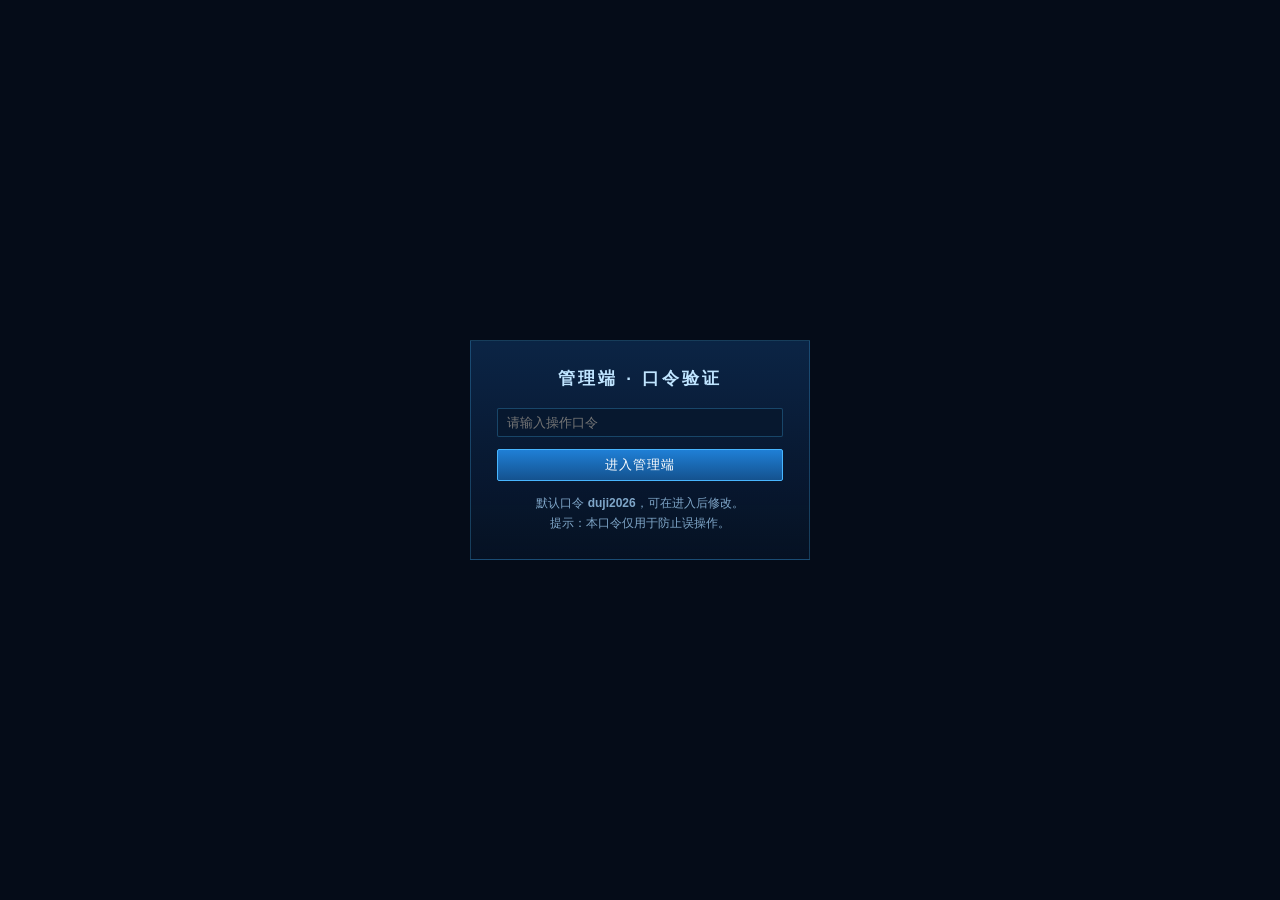
<file: admin.html>
<!DOCTYPE html>
<html lang="zh-CN">
<head>
<meta charset="UTF-8">
<meta name="viewport" content="width=device-width,initial-scale=1">
<title>管理端 · 重点项目专班智慧化管理平台</title>
<style>
:root{--cyan:#38e6ff;--blue:#2b8cff;--green:#18f5b0;--amber:#ffc42e;--red:#ff5c7a;--txt:#d6ecff;--dim:#8fb6d8;--line:rgba(74,190,255,.25);}
*{box-sizing:border-box;margin:0;padding:0;}
body{font-family:"微软雅黑","Microsoft YaHei",sans-serif;background:#050c18;color:var(--txt);font-size:13.5px;}
a{color:var(--cyan);}
.hd{display:flex;align-items:center;gap:14px;padding:12px 20px;background:linear-gradient(90deg,rgba(20,80,150,.55),rgba(6,22,44,.4));border-bottom:1px solid var(--line);position:sticky;top:0;z-index:20;}
.hd h1{font-size:18px;letter-spacing:2px;font-weight:600;}
.hd .sp{flex:1;}
button{font-family:inherit;font-size:13px;padding:6px 14px;border:1px solid var(--line);background:rgba(20,60,110,.6);color:#d8eeff;cursor:pointer;border-radius:2px;letter-spacing:1px;}
button:hover{background:rgba(40,110,190,.7);border-color:var(--cyan);}
button.primary{background:linear-gradient(180deg,#1f7fd6,#14528f);border-color:#48b6ff;color:#fff;}
button.danger{border-color:rgba(255,92,122,.5);color:#ff9db1;}
button.mini{padding:2px 8px;font-size:12px;}
.wrap{display:grid;grid-template-columns:300px 1fr;gap:16px;padding:16px 20px 60px;}
.panel{background:linear-gradient(180deg,rgba(13,46,88,.5),rgba(6,20,42,.35));border:1px solid var(--line);}
.panel h3{font-size:14px;padding:9px 12px;background:linear-gradient(90deg,rgba(43,140,255,.28),transparent);border-bottom:1px solid rgba(74,190,255,.18);letter-spacing:2px;font-weight:600;}
.panel .bd{padding:12px;}
.plist{max-height:calc(100vh - 200px);overflow:auto;}
.pitem{display:flex;align-items:center;gap:8px;padding:7px 10px;border-bottom:1px solid rgba(74,190,255,.1);cursor:pointer;}
.pitem:hover{background:rgba(43,140,255,.14);}
.pitem.on{background:linear-gradient(90deg,rgba(56,230,255,.22),transparent);box-shadow:inset 2px 0 0 var(--cyan);}
.pitem .no{font-family:Bahnschrift,sans-serif;color:#6fb0dd;width:20px;}
.pitem .nm{flex:1;overflow:hidden;text-overflow:ellipsis;white-space:nowrap;}
.pitem .dot{width:8px;height:8px;border-radius:50%;background:var(--green);}
fieldset{border:1px solid rgba(74,190,255,.2);padding:12px;margin-bottom:14px;}
legend{font-size:13px;color:#8ff4ff;padding:0 8px;letter-spacing:2px;}
label{display:block;font-size:12px;color:var(--dim);margin-bottom:4px;letter-spacing:.5px;}
input,select,textarea{width:100%;font-family:inherit;font-size:13px;color:#e6f4ff;background:rgba(8,24,46,.85);border:1px solid rgba(74,190,255,.28);padding:6px 9px;border-radius:2px;}
input:focus,textarea:focus,select:focus{outline:none;border-color:var(--cyan);box-shadow:0 0 8px rgba(56,230,255,.35);}
textarea{resize:vertical;line-height:1.55;}
.row{display:grid;gap:12px;margin-bottom:12px;}
.r2{grid-template-columns:1fr 1fr;}
.r3{grid-template-columns:1fr 1fr 1fr;}
.r4{grid-template-columns:repeat(4,1fr);}
.node{border:1px solid rgba(74,190,255,.18);padding:10px;margin-bottom:10px;background:rgba(9,28,52,.5);}
.node .nh{display:flex;align-items:center;gap:8px;margin-bottom:8px;}
.node .nh b{font-size:13.5px;color:#cfeaff;}
.node .nh .sp{flex:1;}
.chk{display:flex;align-items:center;gap:6px;font-size:12.5px;color:#bcdcf5;}
.chk input{width:auto;}
.map-pick{position:relative;width:100%;height:420px;background:#04101f center/contain no-repeat;border:1px solid var(--line);cursor:crosshair;overflow:hidden;}
.map-pick .mk{position:absolute;width:16px;height:16px;margin:-8px 0 0 -8px;border-radius:50%;background:rgba(56,230,255,.85);border:2px solid #fff;box-shadow:0 0 12px #38e6ff;}
.map-pick .mk.other{width:9px;height:9px;margin:-4.5px 0 0 -4.5px;background:rgba(160,200,240,.6);border:1px solid #8fb6d8;box-shadow:none;}
.photos{display:flex;gap:8px;flex-wrap:wrap;}
.photo{position:relative;width:150px;height:100px;border:1px solid var(--line);overflow:hidden;}
.photo img{width:100%;height:100%;object-fit:cover;}
.photo button{position:absolute;right:2px;top:2px;padding:0 6px;font-size:12px;background:rgba(0,0,0,.6);border-color:rgba(255,92,122,.6);color:#ff9db1;}
.tip{font-size:12px;color:#7fa6c8;line-height:1.7;}
.toast{position:fixed;left:50%;top:70px;transform:translateX(-50%);background:rgba(8,40,76,.95);border:1px solid var(--cyan);
  padding:10px 22px;font-size:13.5px;color:#e8f8ff;box-shadow:0 0 24px rgba(56,230,255,.35);z-index:99;display:none;}
.lock{position:fixed;inset:0;background:#050c18;display:flex;align-items:center;justify-content:center;z-index:200;}
.lock .box{width:340px;padding:26px;border:1px solid var(--line);background:linear-gradient(180deg,rgba(13,46,88,.7),rgba(6,20,42,.6));text-align:center;}
.lock h2{font-size:17px;letter-spacing:3px;margin-bottom:18px;color:#bfe4ff;}
.flex{display:flex;align-items:center;gap:10px;}
hr{border:0;border-top:1px solid rgba(74,190,255,.15);margin:14px 0;}
</style>
</head>
<body>

<div class="lock" id="lock">
  <div class="box">
    <h2>管理端 · 口令验证</h2>
    <input type="password" id="pwd" placeholder="请输入操作口令" style="margin-bottom:12px;">
    <button class="primary" style="width:100%;" onclick="cbUnlock()">进入管理端</button>
    <p class="tip" style="margin-top:12px;">默认口令 <b>duji2026</b>，可在进入后修改。<br>提示：本口令仅用于防止误操作。</p>
  </div>
</div>

<div class="hd">
  <h1>重点项目专班智慧化管理平台 · 管理端</h1>
  <div class="sp"></div>
  <button onclick="cbPreview()">预览大屏</button>
  <button onclick="cbExport('json')">导出 data.json</button>
  <button onclick="cbExport('js')">导出 data.js</button>
  <button onclick="cbImport()">导入数据</button>
  <button class="primary" onclick="cbSaveLocal()">保存到本机</button>
  <button onclick="cbPublishPanel()">发布到代码托管平台</button>
</div>

<div class="wrap">
  <div class="panel">
    <h3>项目列表</h3>
    <div class="plist" id="plist"></div>
    <div class="bd flex">
      <button class="mini" onclick="cbAddProject()">＋ 新增项目</button>
      <button class="mini" onclick="cbMove(-1)">上移</button>
      <button class="mini" onclick="cbMove(1)">下移</button>
      <button class="mini danger" onclick="cbDelProject()">删除</button>
    </div>
  </div>

  <div id="editor"></div>
</div>

<div class="toast" id="toast"></div>

<script src="js/data.js"></script>
<script src="js/admin.js"></script>
</body>
</html>
</file>
